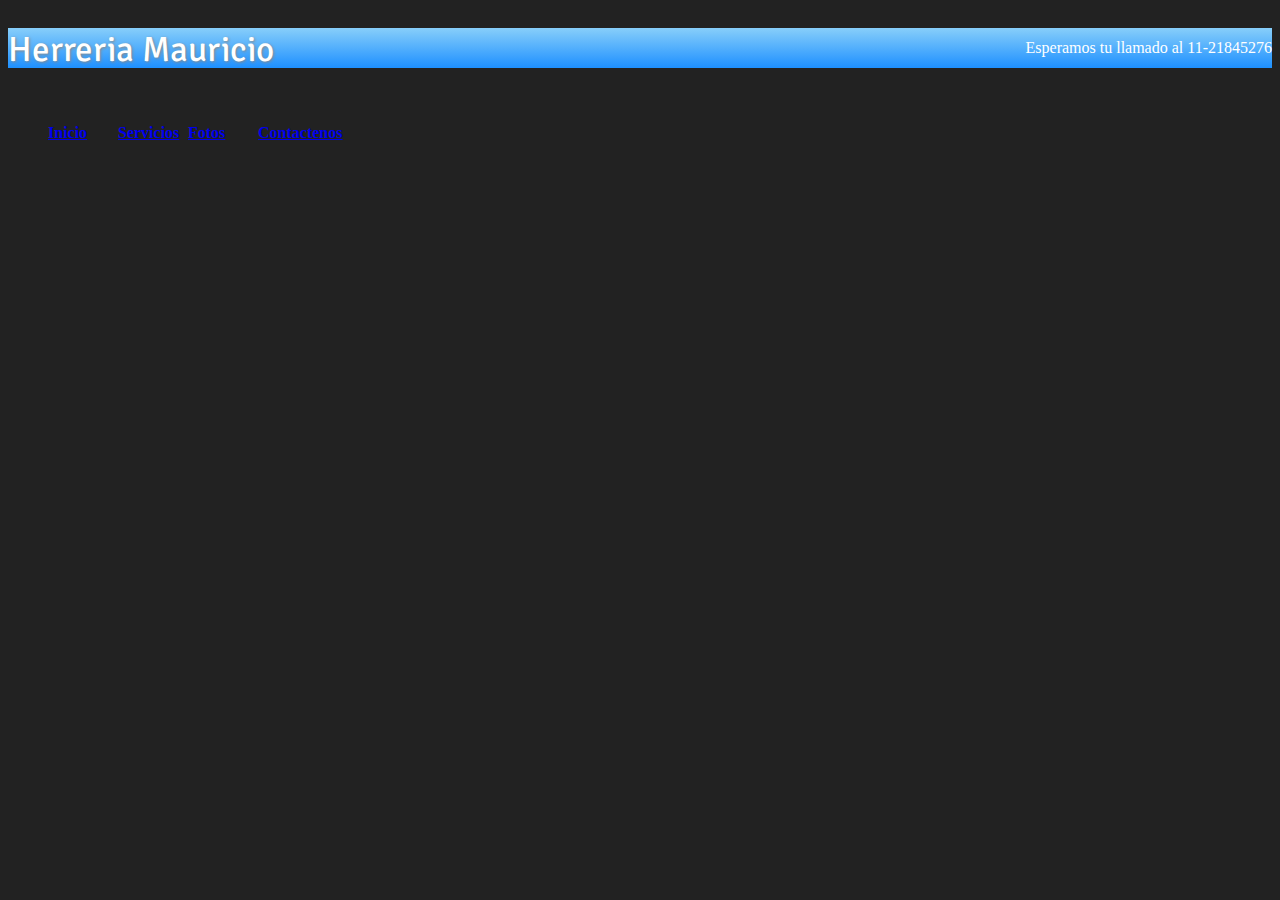
<file: index.html>
<!DOCTYPE html>
<html lang="es">
<head>
  <meta charset="UTF-8">
  <meta name="viewport" content="width=device-width, initial-scale=1.0">
  <title>Herreria Mauricio, Servicios a solo un click </title>
  <link href="https://fonts.googleapis.com/css2?family=Signika&display=swap" rel="stylesheet">
  <link rel="stylesheet" href="/css/estilos.css">
  <link rel="shortcut icon" href="favicon.ico" type="image/x-icon">
</head>
<body>
  <header class="header">
    <div class="wrapper">
      <div class="logosubwrapper">
        <a href="" class="logo">Herreria Mauricio</a>
        <div class="telefono">Esperamos tu llamado al 11-21845276 </div>
      </div>
    </div>
    <nav class="nav">
      <ul class="nav">
        <li class="selected"><a href="index.html">Inicio</a></li>
        <li><a href="servicios.html">Servicios</a></li>
        <li><a href="trabajos.html">Fotos</a></li>
        <li><a href="contactenos.html">Contactenos</a></li>
      </ul>
    </nav>
  </header>
  <!-- <h1>Herreria Mauricio</h1>
  <h2>Llamenos al 2184-5276 </h2>
  <h3>En construcción</h3> -->
</body>
</html>
</file>
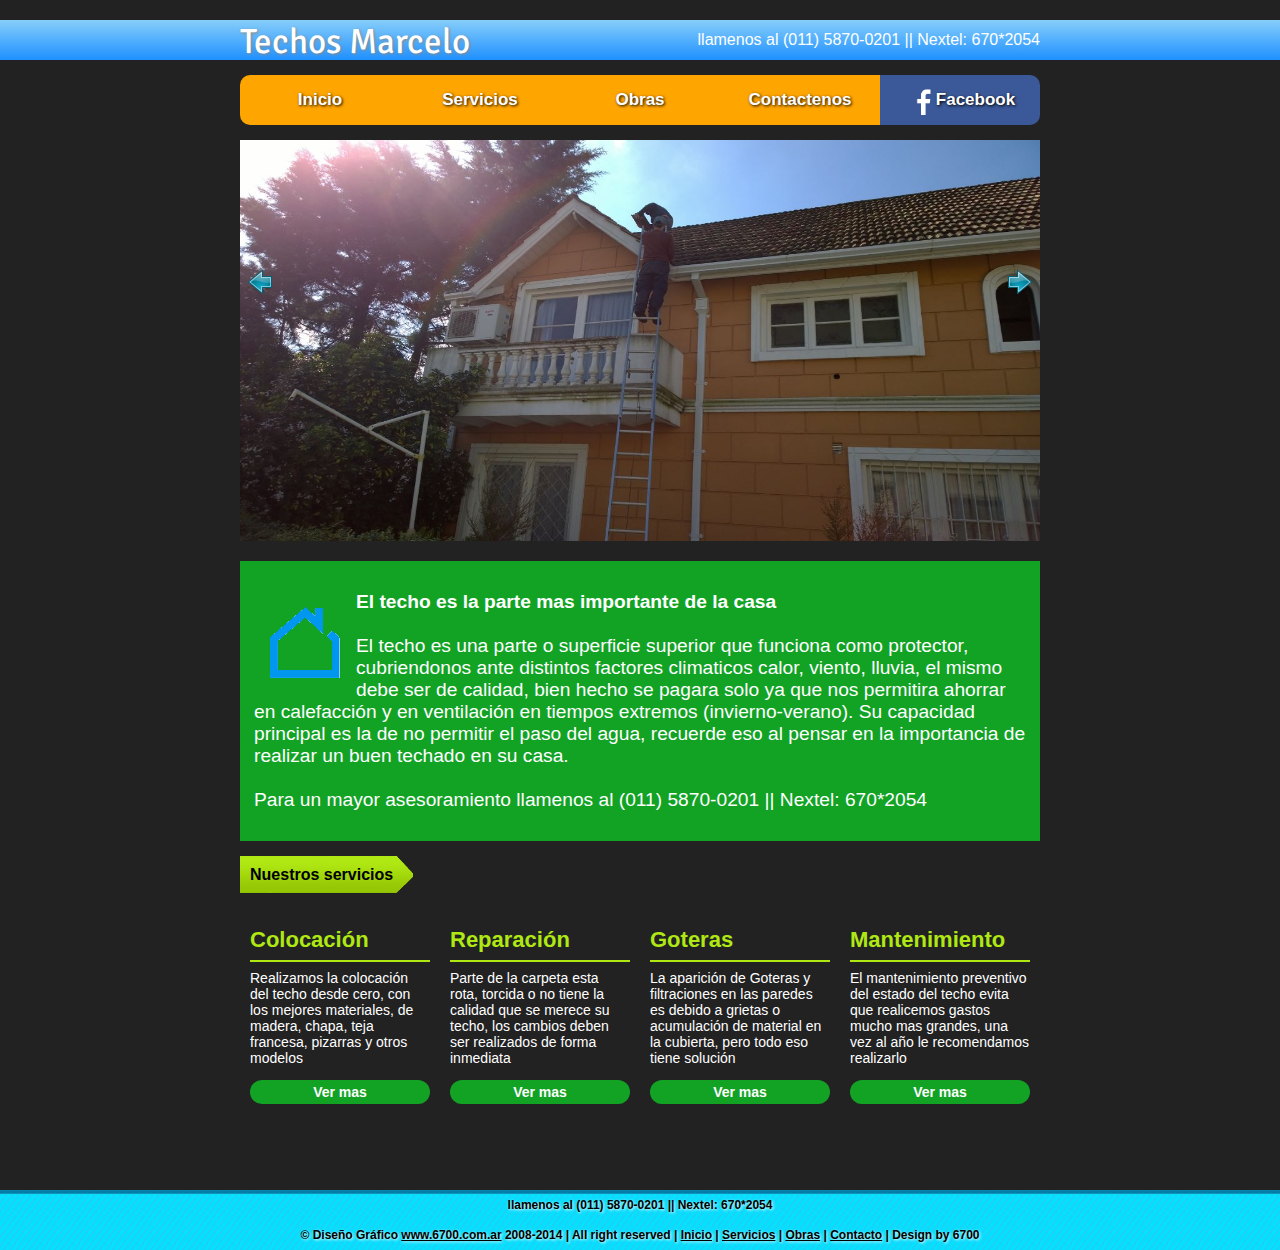
<file: colocacion.html>
<html>
<head>
	<meta name="author" content = "Luis Fernando Farji - www.6700.com.ar"/>
	<meta name="copyright" content = "Luis Fernando Farji - www.6700.com.ar"/>
	<meta name="description" content = "Colocacion de techos"/>
	<meta name="keywords" content = "techos marcelo, goteras, tinglados, moreno, capital federal, teja, pizarra, buenos aires, techo chapa, zona oeste"/>
	
	<title>Techos Marcelo - Una buena casa necesita un buen techo</title>
	<link rel="stylesheet" type="text/css" href="css/style.css">
	<link rel="stylesheet" type="text/css" href="css/skins/tango/skin.css" />
    <meta http-equiv="Content-Type" content="text/html; charset=utf-8" />
    <meta name="LANGUAGE" content="es" />
	<script type="text/javascript" src="js/main.js"></script>
	<script type="text/javascript" src="js/jquery-1.4.2.min.js"></script>
	<script type="text/javascript" src="js/jquery.jcarousel.min.js"></script>
	<script type="text/javascript">

	function mycarousel_initCallback(carousel)
	{
	    // Disable autoscrolling if the user clicks the prev or next button.
	    carousel.buttonNext.bind('click', function() {
	        carousel.startAuto(0);
	    });

	    carousel.buttonPrev.bind('click', function() {
	        carousel.startAuto(0);
	    });

	    // Pause autoscrolling if the user moves with the cursor over the clip.
	    carousel.clip.hover(function() {
	        carousel.stopAuto();
	    }, function() {
	        carousel.startAuto();
	    });
	};

	jQuery(document).ready(function() {
	    jQuery('#carrousel').jcarousel({
	        auto: 2,
	        wrap: 'circular',
			size: 3,
			scroll: 1,
	        initCallback: mycarousel_initCallback
	    });
	});
	</script>
</head>
<body>
	<div id="header">
		<div id="logowrapper">
			<div id="logosubwrapper">
				<a href="#logo" id="logo">Techos Marcelo</a>
				<div id="telefono">llamenos al (011) 5870-0201 || Nextel: 670*2054</div>
			</div>
		</div>
		<ul id="nav">
			<li><a href="index.html">Inicio</a></li>
			<li><a href="servicios.html">Servicios</a></li>
			<li><a href="obras.html">Obras</a></li>
			<li><a href="contactenos.html">Contactenos</a></li>
			<li class="facebook"><a target="_blank" href="http://www.facebook.com/pages/techos-marcelo/213220168718355"><img src="imagenes/facebook.png" width="30"/>Facebook</a></li>
		</ul>
	</div>
	<div id="main">
		<div class="jcarousel-skin-tango" id="carrousel">
					<ul>
						<li><img src="imagenes/obra052.jpg" width="800" height="401" alt="Slide 1"></img></li>
						<li><img src="imagenes/obra053.jpg" width="800" height="401" alt="Slide 2"></img></li>
						<li><img src="imagenes/obra054.jpg" width="800" height="401" alt="Slide 3"></img></li>
						<li><img src="imagenes/obra055.jpg" width="800" height="401" alt="Slide 3"></img></li>

					</ul>		
		</div>
		<div id="lema"><img src="imagenes/casa.gif"/><strong>El techo es la parte mas importante de la casa</strong><br/><br/>

			El techo es una parte o superficie superior que funciona como protector, cubriendonos ante distintos factores climaticos calor, viento, lluvia, el mismo debe ser de calidad, bien hecho se pagara solo ya que nos permitira ahorrar en calefacción y en ventilación en tiempos extremos (invierno-verano). Su capacidad principal es la de no permitir el paso del agua, recuerde eso al pensar en la importancia de realizar un buen techado en su casa.<br/><br/>
			Para un mayor asesoramiento llamenos al (011) 5870-0201 || Nextel: 670*2054
		</div>
		<div id="servicios">
			<div id="flecha"><span>Nuestros servicios</span></div><br/><br/><br/>
			<div id="boxes">
				<div class="boxi">
					<div class="title">Colocación</div>
					<div><p>Realizamos la colocación del techo desde cero, con los mejores materiales, de madera, chapa, teja francesa, pizarras y otros modelos</p>
						<a href="colocacion.html">Ver mas</a>
					</div>
				</div>
				<div class="boxi">
					<div class="title">Reparación</div>
					<div><p>Parte de la carpeta esta rota, torcida o no tiene la calidad que se merece su techo, los cambios deben ser realizados de forma inmediata </p>
						<a href="reparacion.html">Ver mas</a>
					</div>
				</div>
				<div class="boxi">
					<div class="title">Goteras</div>
					<div><p>La aparición de Goteras y filtraciones en las paredes es debido a grietas o acumulación de material en la cubierta, pero todo eso tiene solución </p>
						<a href="goteras.html">Ver mas</a>
					</div>
				</div>
				<div class="boxi">
					<div class="title">Mantenimiento</div>
					<div><p>El mantenimiento preventivo del estado del techo evita que realicemos gastos mucho mas grandes, una vez al año le recomendamos realizarlo </p>
						<a href="mantenimiento.html">Ver mas</a>
					</div>
				</div>
			</div>
		</div>
	</div>
	<div id="footer">llamenos al (011) 5870-0201 || Nextel: 670*2054		<br/> © Diseño Gráfico <a href="www.6700.com.ar">www.6700.com.ar</a> 2008-2014 | All right reserved | <a href="index.html">Inicio</a> | <a href="servicios.html">Servicios</a> | <a href="obras.html">Obras</a> | <a href="contactenos.html">Contacto</a> | Design by 6700</div>
	<script type="text/javascript">

  var _gaq = _gaq || [];
  _gaq.push(['_setAccount', 'UA-36912493-1']);
  _gaq.push(['_setDomainName', 'techosmarcelo.com.ar']);
  _gaq.push(['_setAllowLinker', true]);
  _gaq.push(['_trackPageview']);

  (function() {
    var ga = document.createElement('script'); ga.type = 'text/javascript'; ga.async = true;
    ga.src = ('https:' == document.location.protocol ? 'https://' : 'http://') + 'stats.g.doubleclick.net/dc.js';
    var s = document.getElementsByTagName('script')[0]; s.parentNode.insertBefore(ga, s);
  })();

</script>

</body>
</html>
</file>
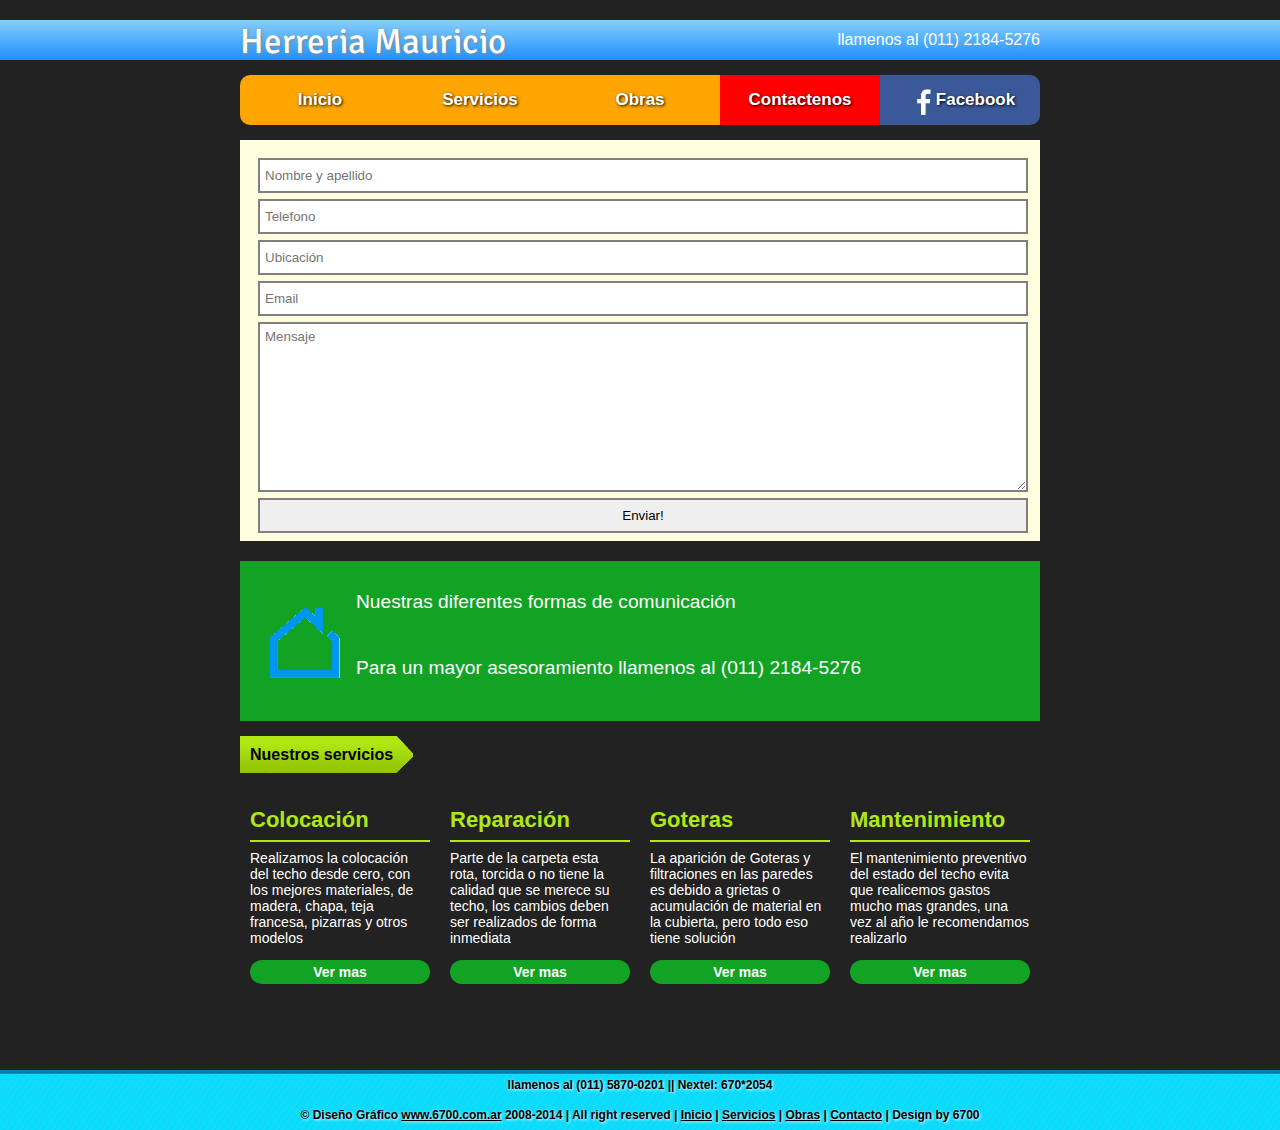
<file: contactenos.html>
<html>
<head>
	<meta name="author" content = "Luis Fernando Farji - www.6700.com.ar"/>
	<meta name="copyright" content = "Luis Fernando Farji - www.6700.com.ar"/>
	<meta name="description" content = "Formas de contacto"/>
	<meta name="keywords" content="herreria mauricio, escalera caracol, escaleras interiores, moreno, capital federal, escaleras de hierro, peldaños, zona oeste"/>
	<title>Herreria Mauricio - Servicios a un solo click</title>
	<link rel="stylesheet" type="text/css" href="css/style.css">
	<link rel="stylesheet" type="text/css" href="css/skins/tango/skin.css" />
    <meta http-equiv="Content-Type" content="text/html; charset=utf-8" />
    <meta name="LANGUAGE" content="es" />
	<script type="text/javascript" src="js/main.js"></script>
	<script type="text/javascript" src="js/jquery-1.4.2.min.js"></script>
</head>
<body>
	<div id="header">
		<div id="logowrapper">
			<div id="logosubwrapper">
				<a href="#logo" id="logo">Herreria Mauricio</a>
				<div id="telefono">llamenos al (011) 2184-5276</div>
			</div>
		</div>
		<ul id="nav">
			<li><a href="index.html">Inicio</a></li>
			<li><a href="servicios.html">Servicios</a></li>
			<li><a href="obras.html">Obras</a></li>
			<li class="selected"><a href="contactenos.html">Contactenos</a></li>
			<li class="facebook"><a target="_blank" href="http://www.facebook.com/pages/techos-marcelo/213220168718355"><img src="imagenes/facebook.png" width="30"/>Facebook</a></li>
		</ul>
	</div>
	<div id="main">
		<div id="contacto">
			<form method="post" action="https://formspree.io/techosmarcelo@email-pipeline.xyz">
				<input name="nombre" required type="text" placeholder="Nombre y apellido"><br/>
				<input name="telefono" required type="text" placeholder="Telefono"><br/>
				<input name="ubicacion" required type="text" placeholder="Ubicación"><br/>
				<input name="email" required type="text" placeholder="Email"><br/>
				<textarea name="texto" required placeholder="Mensaje"></textarea>
				<input type="submit" value="Enviar!">
			</form>
		</div>
		<div id="lema"><img src="imagenes/casa.gif"/>

			Nuestras diferentes formas de comunicación <br/><br/><br/>
			Para un mayor asesoramiento llamenos al (011) 2184-5276



		</div>
		<div id="servicios">
			<div id="flecha"><span>Nuestros servicios</span></div><br/><br/><br/>
			<div id="boxes">
				<div class="boxi">
					<div class="title">Colocación</div>
					<div><p>Realizamos la colocación del techo desde cero, con los mejores materiales, de madera, chapa, teja francesa, pizarras y otros modelos</p>
						<a href="colocacion.html">Ver mas</a>
					</div>
				</div>
				<div class="boxi">
					<div class="title">Reparación</div>
					<div><p>Parte de la carpeta esta rota, torcida o no tiene la calidad que se merece su techo, los cambios deben ser realizados de forma inmediata </p>
						<a href="reparacion.html">Ver mas</a>
					</div>
				</div>
				<div class="boxi">
					<div class="title">Goteras</div>
					<div><p>La aparición de Goteras y filtraciones en las paredes es debido a grietas o acumulación de material en la cubierta, pero todo eso tiene solución </p>
						<a href="goteras.html">Ver mas</a>
					</div>
				</div>
				<div class="boxi">
					<div class="title">Mantenimiento</div>
					<div><p>El mantenimiento preventivo del estado del techo evita que realicemos gastos mucho mas grandes, una vez al año le recomendamos realizarlo </p>
						<a href="mantenimiento.html">Ver mas</a>
					</div>
				</div>
			</div>
		</div>
	</div>
	<div id="footer">llamenos al (011) 5870-0201 || Nextel: 670*2054		<br/> © Diseño Gráfico <a href="www.6700.com.ar">www.6700.com.ar</a> 2008-2014 | All right reserved | <a href="index.html">Inicio</a> | <a href="servicios.html">Servicios</a> | <a href="obras.html">Obras</a> | <a href="contactenos.html">Contacto</a> | Design by 6700</div>
	<script type="text/javascript">

  var _gaq = _gaq || [];
  _gaq.push(['_setAccount', 'UA-36912493-1']);
  _gaq.push(['_setDomainName', 'techosmarcelo.com.ar']);
  _gaq.push(['_setAllowLinker', true]);
  _gaq.push(['_trackPageview']);

  (function() {
    var ga = document.createElement('script'); ga.type = 'text/javascript'; ga.async = true;
    ga.src = ('https:' == document.location.protocol ? 'https://' : 'http://') + 'stats.g.doubleclick.net/dc.js';
    var s = document.getElementsByTagName('script')[0]; s.parentNode.insertBefore(ga, s);
  })();

</script>

</body>
</html>
</file>
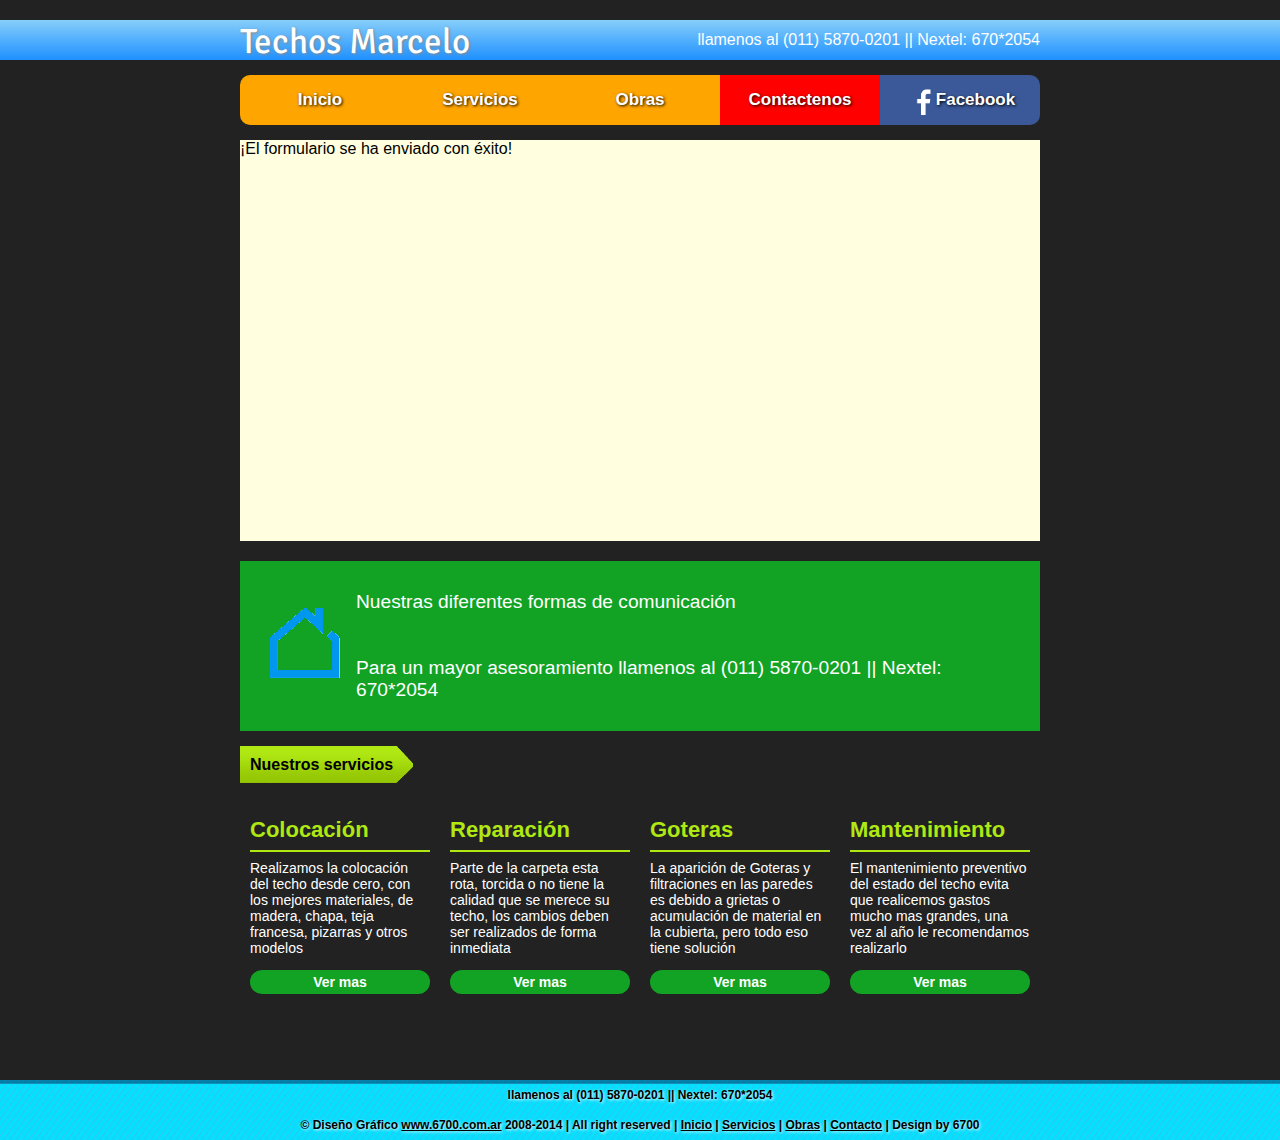
<file: contacto-enviado.html>
<html>
<head>
	<meta name="author" content = "Luis Fernando Farji - www.6700.com.ar"/>
	<meta name="copyright" content = "Luis Fernando Farji - www.6700.com.ar"/>
	<meta name="description" content = "Formas de contacto"/>
	<meta name="keywords" content = "techos marcelo, goteras, tinglados, moreno, capital federal, teja, pizarra, buenos aires, techo chapa, zona oeste"/>
	
	<title>Techos Marcelo - Una buena casa necesita un buen techo</title>
	<link rel="stylesheet" type="text/css" href="css/style.css">
	<link rel="stylesheet" type="text/css" href="css/skins/tango/skin.css" />
    <meta http-equiv="Content-Type" content="text/html; charset=utf-8" />
    <meta name="LANGUAGE" content="es" />
	<script type="text/javascript" src="js/main.js"></script>
	<script type="text/javascript" src="js/jquery-1.4.2.min.js"></script>
</head>
<body>
	<div id="header">
		<div id="logowrapper">
			<div id="logosubwrapper">
				<a href="#logo" id="logo">Techos Marcelo</a>
				<div id="telefono">llamenos al (011) 5870-0201 || Nextel: 670*2054</div>
			</div>
		</div>
		<ul id="nav">
			<li><a href="index.html">Inicio</a></li>
			<li><a href="servicios.html">Servicios</a></li>
			<li><a href="obras.html">Obras</a></li>
			<li class="selected"><a href="contactenos.html">Contactenos</a></li>
			<li class="facebook"><a target="_blank" href="http://www.facebook.com/pages/techos-marcelo/213220168718355"><img src="imagenes/facebook.png" width="30"/>Facebook</a></li>
		</ul>
	</div>
	<div id="main">
		<div id="contacto">
			¡El formulario se ha enviado con éxito!
		</div>
		<div id="lema"><img src="imagenes/casa.gif"/>

			Nuestras diferentes formas de comunicación <br/><br/><br/>
			Para un mayor asesoramiento llamenos al (011) 5870-0201 || Nextel: 670*2054



		</div>
		<div id="servicios">
			<div id="flecha"><span>Nuestros servicios</span></div><br/><br/><br/>
			<div id="boxes">
				<div class="boxi">
					<div class="title">Colocación</div>
					<div><p>Realizamos la colocación del techo desde cero, con los mejores materiales, de madera, chapa, teja francesa, pizarras y otros modelos</p>
						<a href="colocacion.html">Ver mas</a>
					</div>
				</div>
				<div class="boxi">
					<div class="title">Reparación</div>
					<div><p>Parte de la carpeta esta rota, torcida o no tiene la calidad que se merece su techo, los cambios deben ser realizados de forma inmediata </p>
						<a href="reparacion.html">Ver mas</a>
					</div>
				</div>
				<div class="boxi">
					<div class="title">Goteras</div>
					<div><p>La aparición de Goteras y filtraciones en las paredes es debido a grietas o acumulación de material en la cubierta, pero todo eso tiene solución </p>
						<a href="goteras.html">Ver mas</a>
					</div>
				</div>
				<div class="boxi">
					<div class="title">Mantenimiento</div>
					<div><p>El mantenimiento preventivo del estado del techo evita que realicemos gastos mucho mas grandes, una vez al año le recomendamos realizarlo </p>
						<a href="mantenimiento.html">Ver mas</a>
					</div>
				</div>
			</div>
		</div>
	</div>
	<div id="footer">llamenos al (011) 5870-0201 || Nextel: 670*2054		<br/> © Diseño Gráfico <a href="www.6700.com.ar">www.6700.com.ar</a> 2008-2014 | All right reserved | <a href="index.html">Inicio</a> | <a href="servicios.html">Servicios</a> | <a href="obras.html">Obras</a> | <a href="contactenos.html">Contacto</a> | Design by 6700</div>
	<script type="text/javascript">

  var _gaq = _gaq || [];
  _gaq.push(['_setAccount', 'UA-36912493-1']);
  _gaq.push(['_setDomainName', 'techosmarcelo.com.ar']);
  _gaq.push(['_setAllowLinker', true]);
  _gaq.push(['_trackPageview']);

  (function() {
    var ga = document.createElement('script'); ga.type = 'text/javascript'; ga.async = true;
    ga.src = ('https:' == document.location.protocol ? 'https://' : 'http://') + 'stats.g.doubleclick.net/dc.js';
    var s = document.getElementsByTagName('script')[0]; s.parentNode.insertBefore(ga, s);
  })();

</script>

</body>
</html>
</file>
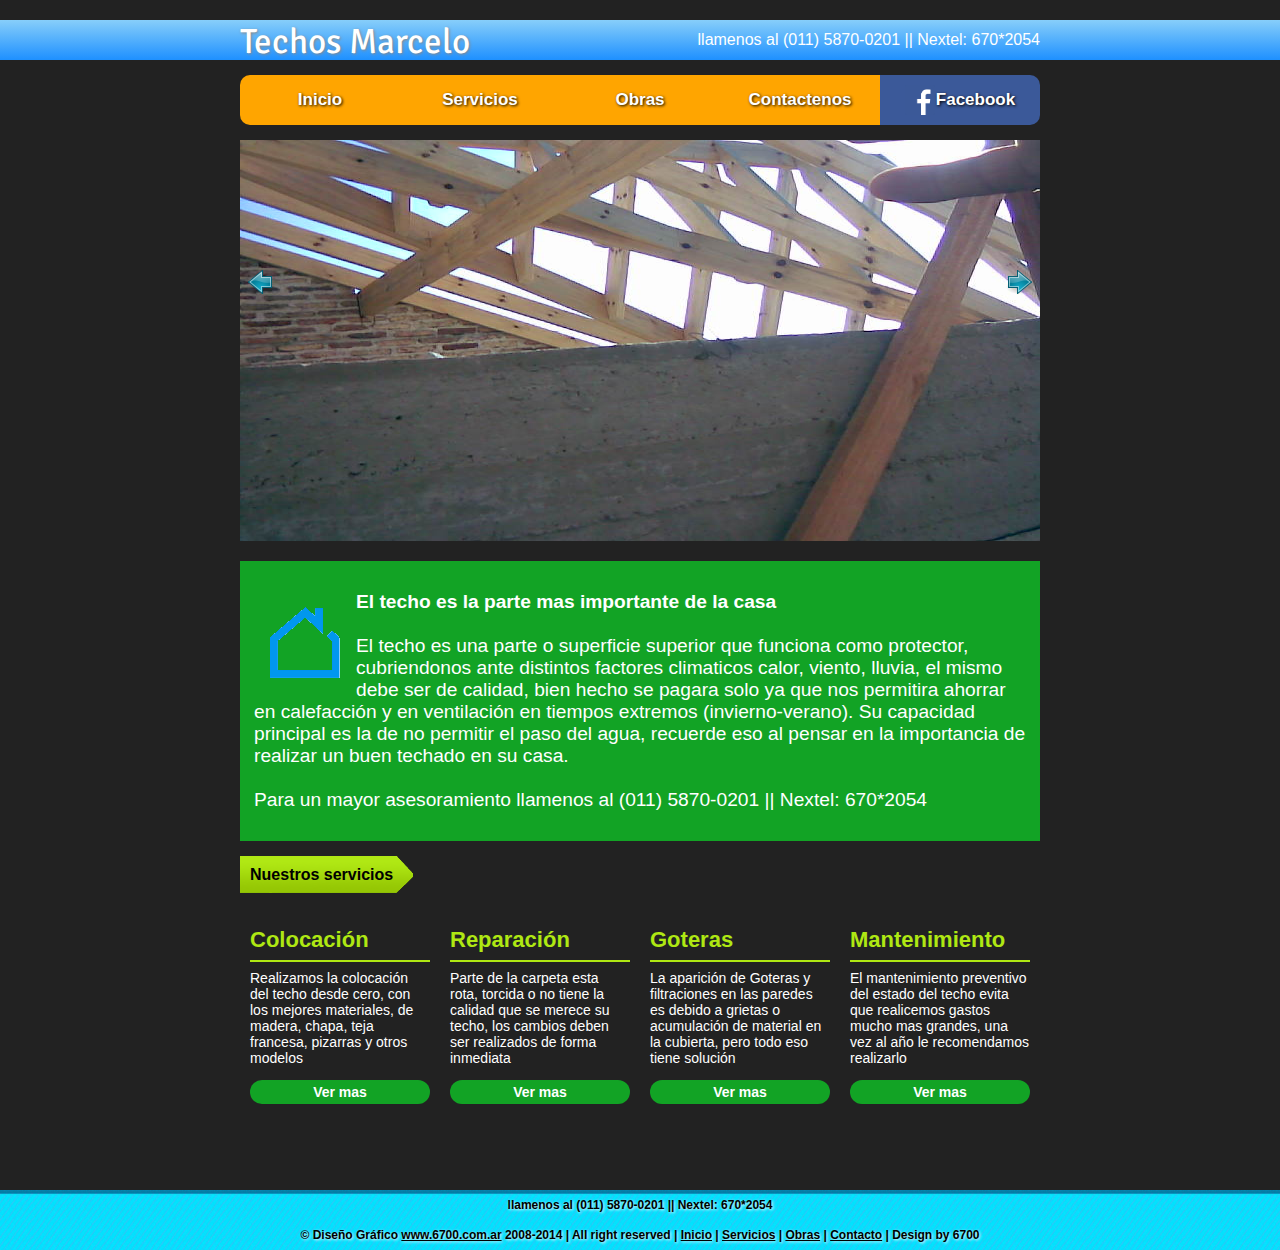
<file: goteras.html>
<html>
<head>
	<meta name="author" content = "Luis Fernando Farji - www.6700.com.ar"/>
	<meta name="copyright" content = "Luis Fernando Farji - www.6700.com.ar"/>
	<meta name="description" content = "Goteras"/>
	<meta name="keywords" content = "techos marcelo, goteras, tinglados, moreno, capital federal, teja, pizarra, buenos aires, techo chapa, zona oeste"/>

	<title>Techos Marcelo - Una buena casa necesita un buen techo</title>
	<link rel="stylesheet" type="text/css" href="css/style.css">
	<link rel="stylesheet" type="text/css" href="css/skins/tango/skin.css" />
    <meta http-equiv="Content-Type" content="text/html; charset=utf-8" />
    <meta name="LANGUAGE" content="es" />
	<script type="text/javascript" src="js/main.js"></script>
	<script type="text/javascript" src="js/jquery-1.4.2.min.js"></script>
	<script type="text/javascript" src="js/jquery.jcarousel.min.js"></script>
	<script type="text/javascript">

	function mycarousel_initCallback(carousel)
	{
	    // Disable autoscrolling if the user clicks the prev or next button.
	    carousel.buttonNext.bind('click', function() {
	        carousel.startAuto(0);
	    });

	    carousel.buttonPrev.bind('click', function() {
	        carousel.startAuto(0);
	    });

	    // Pause autoscrolling if the user moves with the cursor over the clip.
	    carousel.clip.hover(function() {
	        carousel.stopAuto();
	    }, function() {
	        carousel.startAuto();
	    });
	};

	jQuery(document).ready(function() {
	    jQuery('#carrousel').jcarousel({
	        auto: 2,
	        wrap: 'circular',
			size: 3,
			scroll: 1,
	        initCallback: mycarousel_initCallback
	    });
	});
	</script>
</head>
<body>
	<div id="header">
		<div id="logowrapper">
			<div id="logosubwrapper">
				<a href="#logo" id="logo">Techos Marcelo</a>
				<div id="telefono">llamenos al (011) 5870-0201 || Nextel: 670*2054</div>
			</div>
		</div>
		<ul id="nav">
			<li><a href="index.html">Inicio</a></li>
			<li><a href="servicios.html">Servicios</a></li>
			<li><a href="obras.html">Obras</a></li>
			<li><a href="contactenos.html">Contactenos</a></li>
			<li class="facebook"><a target="_blank" href="http://www.facebook.com/pages/techos-marcelo/213220168718355"><img src="imagenes/facebook.png" width="30"/>Facebook</a></li>
		</ul>
	</div>
	<div id="main">
		<div class="jcarousel-skin-tango" id="carrousel">
					<ul>
						<li><img src="imagenes/obra018.jpg" width="800" height="401" alt="Slide 1"></img></li>
						<li><img src="imagenes/obra019.jpg" width="800" height="401" alt="Slide 2"></img></li>
						<li><img src="imagenes/obra020.jpg" width="800" height="401" alt="Slide 3"></img></li>
					</ul>		
		</div>
		<div id="lema"><img src="imagenes/casa.gif"/><strong>El techo es la parte mas importante de la casa</strong><br/><br/>

			El techo es una parte o superficie superior que funciona como protector, cubriendonos ante distintos factores climaticos calor, viento, lluvia, el mismo debe ser de calidad, bien hecho se pagara solo ya que nos permitira ahorrar en calefacción y en ventilación en tiempos extremos (invierno-verano). Su capacidad principal es la de no permitir el paso del agua, recuerde eso al pensar en la importancia de realizar un buen techado en su casa.<br/><br/>
			Para un mayor asesoramiento llamenos al (011) 5870-0201 || Nextel: 670*2054
		</div>
		<div id="servicios">
			<div id="flecha"><span>Nuestros servicios</span></div><br/><br/><br/>
			<div id="boxes">
				<div class="boxi">
					<div class="title">Colocación</div>
					<div><p>Realizamos la colocación del techo desde cero, con los mejores materiales, de madera, chapa, teja francesa, pizarras y otros modelos</p>
						<a href="colocacion.html">Ver mas</a>
					</div>
				</div>
				<div class="boxi">
					<div class="title">Reparación</div>
					<div><p>Parte de la carpeta esta rota, torcida o no tiene la calidad que se merece su techo, los cambios deben ser realizados de forma inmediata </p>
						<a href="reparacion.html">Ver mas</a>
					</div>
				</div>
				<div class="boxi">
					<div class="title">Goteras</div>
					<div><p>La aparición de Goteras y filtraciones en las paredes es debido a grietas o acumulación de material en la cubierta, pero todo eso tiene solución </p>
						<a href="goteras.html">Ver mas</a>
					</div>
				</div>
				<div class="boxi">
					<div class="title">Mantenimiento</div>
					<div><p>El mantenimiento preventivo del estado del techo evita que realicemos gastos mucho mas grandes, una vez al año le recomendamos realizarlo </p>
						<a href="mantenimiento.html">Ver mas</a>
					</div>
				</div>
			</div>
		</div>
	</div>
	<div id="footer">llamenos al (011) 5870-0201 || Nextel: 670*2054		<br/> © Diseño Gráfico <a href="www.6700.com.ar">www.6700.com.ar</a> 2008-2014 | All right reserved | <a href="index.html">Inicio</a> | <a href="servicios.html">Servicios</a> | <a href="obras.html">Obras</a> | <a href="contactenos.html">Contacto</a> | Design by 6700</div>
	<script type="text/javascript">

  var _gaq = _gaq || [];
  _gaq.push(['_setAccount', 'UA-36912493-1']);
  _gaq.push(['_setDomainName', 'techosmarcelo.com.ar']);
  _gaq.push(['_setAllowLinker', true]);
  _gaq.push(['_trackPageview']);

  (function() {
    var ga = document.createElement('script'); ga.type = 'text/javascript'; ga.async = true;
    ga.src = ('https:' == document.location.protocol ? 'https://' : 'http://') + 'stats.g.doubleclick.net/dc.js';
    var s = document.getElementsByTagName('script')[0]; s.parentNode.insertBefore(ga, s);
  })();

</script>

</body>
</html>
</file>
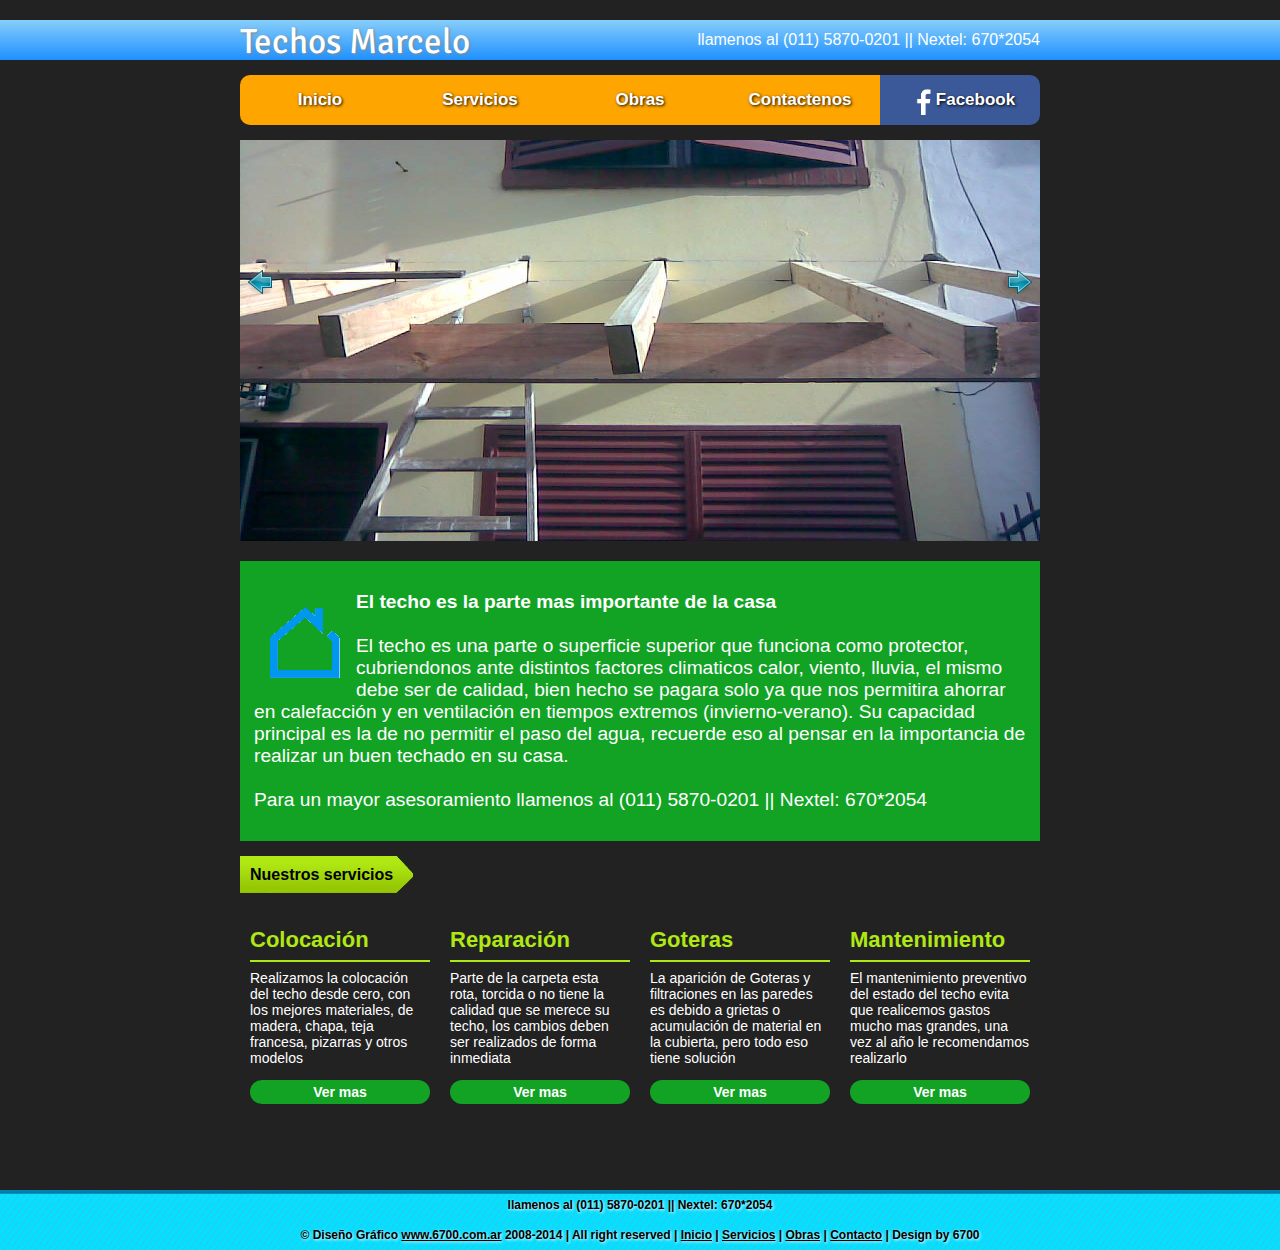
<file: mantenimiento.html>
<html>
<head>
	<meta name="author" content = "Luis Fernando Farji - www.6700.com.ar"/>
	<meta name="copyright" content = "Luis Fernando Farji - www.6700.com.ar"/>
	<meta name="description" content = "Mantenimiento"/>
	<meta name="keywords" content = "techos marcelo, goteras, tinglados, moreno, capital federal, teja, pizarra, buenos aires, techo chapa, zona oeste"/>
	
	<title>Techos Marcelo - Una buena casa necesita un buen techo</title>
	<link rel="stylesheet" type="text/css" href="css/style.css">
	<link rel="stylesheet" type="text/css" href="css/skins/tango/skin.css" />
    <meta http-equiv="Content-Type" content="text/html; charset=utf-8" />
    <meta name="LANGUAGE" content="es" />
	<script type="text/javascript" src="js/main.js"></script>
	<script type="text/javascript" src="js/jquery-1.4.2.min.js"></script>
	<script type="text/javascript" src="js/jquery.jcarousel.min.js"></script>
	<script type="text/javascript">

	function mycarousel_initCallback(carousel)
	{
	    // Disable autoscrolling if the user clicks the prev or next button.
	    carousel.buttonNext.bind('click', function() {
	        carousel.startAuto(0);
	    });

	    carousel.buttonPrev.bind('click', function() {
	        carousel.startAuto(0);
	    });

	    // Pause autoscrolling if the user moves with the cursor over the clip.
	    carousel.clip.hover(function() {
	        carousel.stopAuto();
	    }, function() {
	        carousel.startAuto();
	    });
	};

	jQuery(document).ready(function() {
	    jQuery('#carrousel').jcarousel({
	        auto: 2,
	        wrap: 'circular',
			size: 3,
			scroll: 1,
	        initCallback: mycarousel_initCallback
	    });
	});
	</script>
</head>
<body>
	<div id="header">
		<div id="logowrapper">
			<div id="logosubwrapper">
				<a href="#logo" id="logo">Techos Marcelo</a>
				<div id="telefono">llamenos al (011) 5870-0201 || Nextel: 670*2054</div>
			</div>
		</div>
		<ul id="nav">
			<li><a href="index.html">Inicio</a></li>
			<li><a href="servicios.html">Servicios</a></li>
			<li><a href="obras.html">Obras</a></li>
			<li><a href="contactenos.html">Contactenos</a></li>
			<li class="facebook"><a target="_blank" href="http://www.facebook.com/pages/techos-marcelo/213220168718355"><img src="imagenes/facebook.png" width="30"/>Facebook</a></li>
		</ul>
	</div>
	<div id="main">
		<div class="jcarousel-skin-tango" id="carrousel">
					<ul>
						<li><img src="imagenes/obra015.jpg" width="800" height="401" alt="Slide 1"></img></li>
						<li><img src="imagenes/obra016.jpg" width="800" height="401" alt="Slide 2"></img></li>
						<li><img src="imagenes/obra017.jpg" width="800" height="401" alt="Slide 3"></img></li>
					</ul>		
		</div>
		<div id="lema"><img src="imagenes/casa.gif"/><strong>El techo es la parte mas importante de la casa</strong><br/><br/>

			El techo es una parte o superficie superior que funciona como protector, cubriendonos ante distintos factores climaticos calor, viento, lluvia, el mismo debe ser de calidad, bien hecho se pagara solo ya que nos permitira ahorrar en calefacción y en ventilación en tiempos extremos (invierno-verano). Su capacidad principal es la de no permitir el paso del agua, recuerde eso al pensar en la importancia de realizar un buen techado en su casa.<br/><br/>
			Para un mayor asesoramiento llamenos al (011) 5870-0201 || Nextel: 670*2054
		</div>
		<div id="servicios">
			<div id="flecha"><span>Nuestros servicios</span></div><br/><br/><br/>
			<div id="boxes">
				<div class="boxi">
					<div class="title">Colocación</div>
					<div><p>Realizamos la colocación del techo desde cero, con los mejores materiales, de madera, chapa, teja francesa, pizarras y otros modelos</p>
						<a href="colocacion.html">Ver mas</a>
					</div>
				</div>
				<div class="boxi">
					<div class="title">Reparación</div>
					<div><p>Parte de la carpeta esta rota, torcida o no tiene la calidad que se merece su techo, los cambios deben ser realizados de forma inmediata </p>
						<a href="reparacion.html">Ver mas</a>
					</div>
				</div>
				<div class="boxi">
					<div class="title">Goteras</div>
					<div><p>La aparición de Goteras y filtraciones en las paredes es debido a grietas o acumulación de material en la cubierta, pero todo eso tiene solución </p>
						<a href="goteras.html">Ver mas</a>
					</div>
				</div>
				<div class="boxi">
					<div class="title">Mantenimiento</div>
					<div><p>El mantenimiento preventivo del estado del techo evita que realicemos gastos mucho mas grandes, una vez al año le recomendamos realizarlo </p>
						<a href="mantenimiento.html">Ver mas</a>
					</div>
				</div>
			</div>
		</div>
	</div>
	<div id="footer">llamenos al (011) 5870-0201 || Nextel: 670*2054		<br/> © Diseño Gráfico <a href="www.6700.com.ar">www.6700.com.ar</a> 2008-2014 | All right reserved | <a href="index.html">Inicio</a> | <a href="servicios.html">Servicios</a> | <a href="obras.html">Obras</a> | <a href="contactenos.html">Contacto</a> | Design by 6700</div>
	<script type="text/javascript">

  var _gaq = _gaq || [];
  _gaq.push(['_setAccount', 'UA-36912493-1']);
  _gaq.push(['_setDomainName', 'techosmarcelo.com.ar']);
  _gaq.push(['_setAllowLinker', true]);
  _gaq.push(['_trackPageview']);

  (function() {
    var ga = document.createElement('script'); ga.type = 'text/javascript'; ga.async = true;
    ga.src = ('https:' == document.location.protocol ? 'https://' : 'http://') + 'stats.g.doubleclick.net/dc.js';
    var s = document.getElementsByTagName('script')[0]; s.parentNode.insertBefore(ga, s);
  })();

</script>

</body>
</html>
</file>
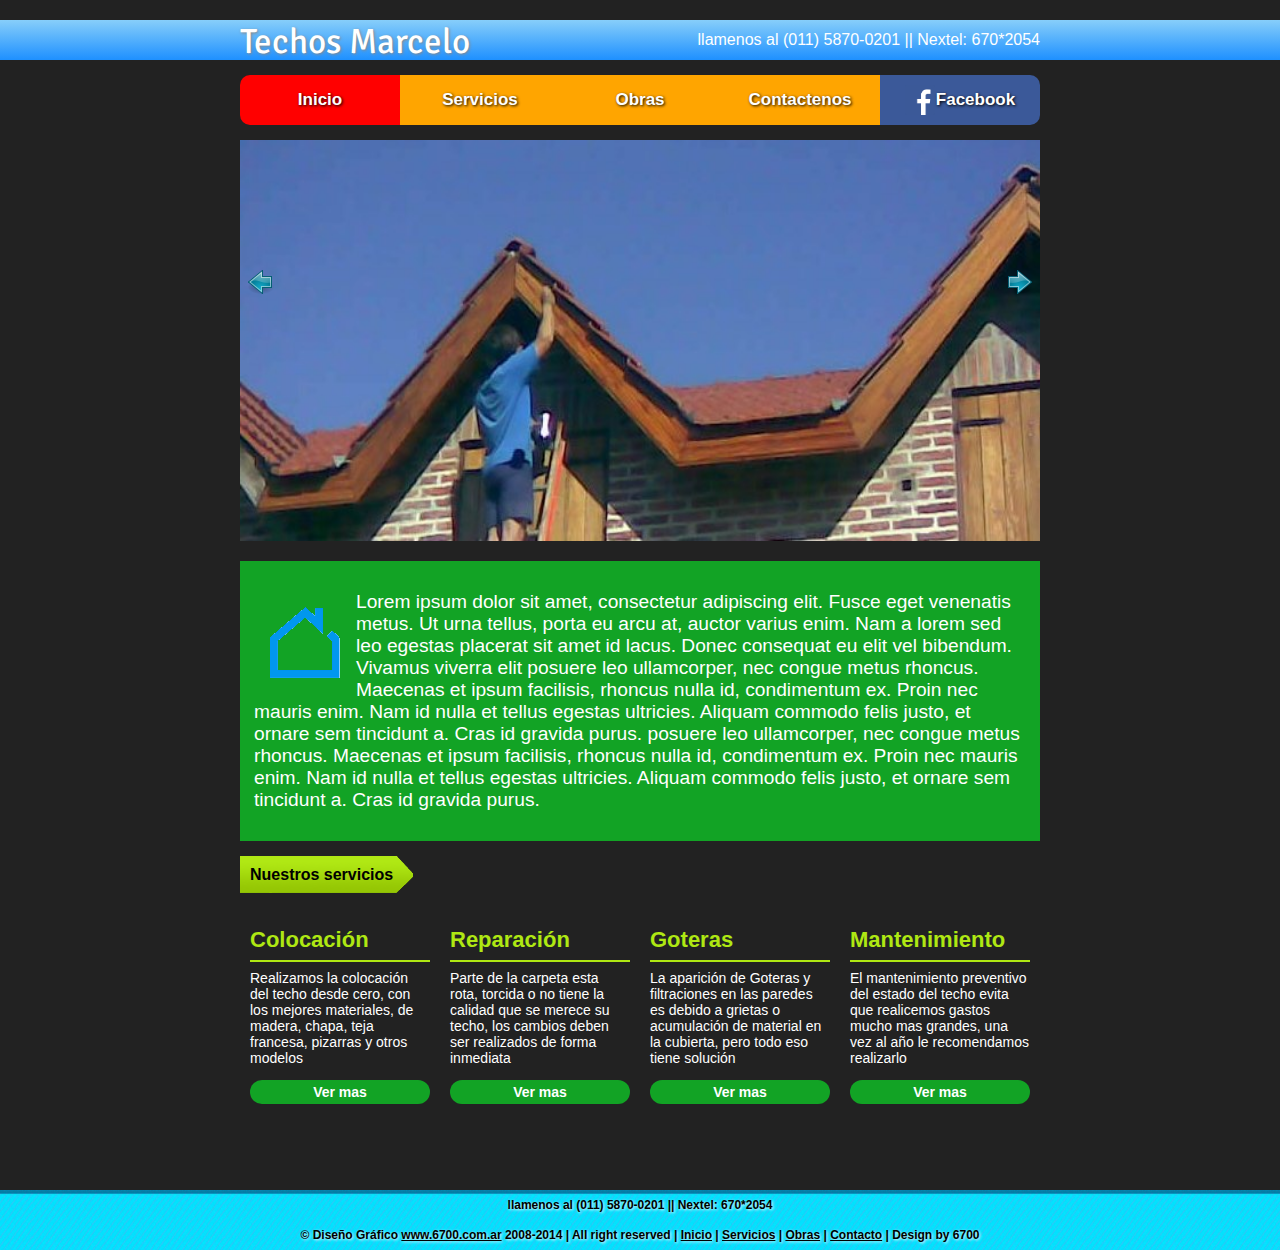
<file: plantilla.html>
<html>
<head>
	<meta name="author" content = "Luis Fernando Farji - www.6700.com.ar"/>
	<meta name="copyright" content = "Luis Fernando Farji - www.6700.com.ar"/>
	<meta name="description" content = "Pagina Principal"/>
	<meta name="keywords" content = "techos marcelo, goteras, tinglados, moreno, capital federal, teja, pizarra, buenos aires, techo chapa, zona oeste"/>
	
	<title>Techos Marcelo - Una buena casa necesita un buen techo</title>
	<link rel="stylesheet" type="text/css" href="css/style.css">
	<link rel="stylesheet" type="text/css" href="css/skins/tango/skin.css" />
    <meta http-equiv="Content-Type" content="text/html; charset=utf-8" />
    <meta name="LANGUAGE" content="es" />
	<script type="text/javascript" src="js/main.js"></script>
	<script type="text/javascript" src="js/jquery-1.4.2.min.js"></script>
	<script type="text/javascript" src="js/jquery.jcarousel.min.js"></script>
	<script type="text/javascript">

	function mycarousel_initCallback(carousel)
	{
	    // Disable autoscrolling if the user clicks the prev or next button.
	    carousel.buttonNext.bind('click', function() {
	        carousel.startAuto(0);
	    });

	    carousel.buttonPrev.bind('click', function() {
	        carousel.startAuto(0);
	    });

	    // Pause autoscrolling if the user moves with the cursor over the clip.
	    carousel.clip.hover(function() {
	        carousel.stopAuto();
	    }, function() {
	        carousel.startAuto();
	    });
	};

	jQuery(document).ready(function() {
	    jQuery('#carrousel').jcarousel({
	        auto: 2,
	        wrap: 'circular',
			size: 3,
			scroll: 1,
	        initCallback: mycarousel_initCallback
	    });
	});
	</script>
</head>
<body>
	<div id="header">
		<div id="logowrapper">
			<div id="logosubwrapper">
				<a href="#logo" id="logo">Techos Marcelo</a>
				<div id="telefono">llamenos al (011) 5870-0201 || Nextel: 670*2054</div>
			</div>
		</div>
		<ul id="nav">
			<li class="selected"><a href="index.html"><h1>Inicio</h1></a></li>
			<li><a href="servicios.html">Servicios</a></li>
			<li><a href="obras.html">Obras</a></li>
			<li><a href="contactenos.html">Contactenos</a></li>
			<li class="facebook"><a target="_blank" href="http://www.facebook.com/pages/techos-marcelo/213220168718355"><img src="imagenes/facebook.png" width="30"/>Facebook</a></li>
		</ul>
	</div>
	<div id="main">
		<div class="jcarousel-skin-tango" id="carrousel">
					<ul>
						<li><img src="imagenes/techo1.jpg" width="800" height="401" alt="Slide 1"></img></li>
						<li><img src="imagenes/techo2.jpg" width="800" height="401" alt="Slide 2"></img></li>
						<li><img src="imagenes/techo3.jpg" width="800" height="401" alt="Slide 3"></img></li>
					</ul>		
		</div>
		<div id="lema">
			<img src="imagenes/casa.gif"/>
			Lorem ipsum dolor sit amet, consectetur adipiscing elit. Fusce eget venenatis metus. Ut urna tellus, porta eu arcu at, auctor varius enim. Nam a lorem sed leo egestas placerat sit amet id lacus. Donec consequat eu elit vel bibendum. Vivamus viverra elit posuere leo ullamcorper, nec congue metus rhoncus. Maecenas et ipsum facilisis, rhoncus nulla id, condimentum ex. Proin nec mauris enim. Nam id nulla et tellus egestas ultricies. Aliquam commodo felis justo, et ornare sem tincidunt a. Cras id gravida purus.  posuere leo ullamcorper, nec congue metus rhoncus. Maecenas et ipsum facilisis, rhoncus nulla id, condimentum ex. Proin nec mauris enim. Nam id nulla et tellus egestas ultricies. Aliquam commodo felis justo, et ornare sem tincidunt a. Cras id gravida purus.
		</div>
		<div id="servicios">
			<div id="flecha"><span>Nuestros servicios</span></div><br/><br/><br/>
			<div id="boxes">
				<div class="boxi">
					<div class="title">Colocación</div>
					<div><p>Realizamos la colocación del techo desde cero, con los mejores materiales, de madera, chapa, teja francesa, pizarras y otros modelos</p>
						<a href="colocacion.html">Ver mas</a>
					</div>
				</div>
				<div class="boxi">
					<div class="title">Reparación</div>
					<div><p>Parte de la carpeta esta rota, torcida o no tiene la calidad que se merece su techo, los cambios deben ser realizados de forma inmediata </p>
						<a href="reparacion.html">Ver mas</a>
					</div>
				</div>
				<div class="boxi">
					<div class="title">Goteras</div>
					<div><p>La aparición de Goteras y filtraciones en las paredes es debido a grietas o acumulación de material en la cubierta, pero todo eso tiene solución </p>
						<a href="goteras.html">Ver mas</a>
					</div>
				</div>
				<div class="boxi">
					<div class="title">Mantenimiento</div>
					<div><p>El mantenimiento preventivo del estado del techo evita que realicemos gastos mucho mas grandes, una vez al año le recomendamos realizarlo </p>
						<a href="mantenimiento.html">Ver mas</a>
					</div>
				</div>
			</div>
		</div>
	</div>
	<div id="footer">llamenos al (011) 5870-0201 || Nextel: 670*2054		<br/> © Diseño Gráfico <a href="www.6700.com.ar">www.6700.com.ar</a> 2008-2014 | All right reserved | <a href="index.html">Inicio</a> | <a href="servicios.html">Servicios</a> | <a href="obras.html">Obras</a> | <a href="contactenos.html">Contacto</a> | Design by 6700</div>
</body>
<script type="text/javascript">

  var _gaq = _gaq || [];
  _gaq.push(['_setAccount', 'UA-36912493-1']);
  _gaq.push(['_setDomainName', 'techosmarcelo.com.ar']);
  _gaq.push(['_setAllowLinker', true]);
  _gaq.push(['_trackPageview']);

  (function() {
    var ga = document.createElement('script'); ga.type = 'text/javascript'; ga.async = true;
    ga.src = ('https:' == document.location.protocol ? 'https://' : 'http://') + 'stats.g.doubleclick.net/dc.js';
    var s = document.getElementsByTagName('script')[0]; s.parentNode.insertBefore(ga, s);
  })();

</script>

</html>
</file>
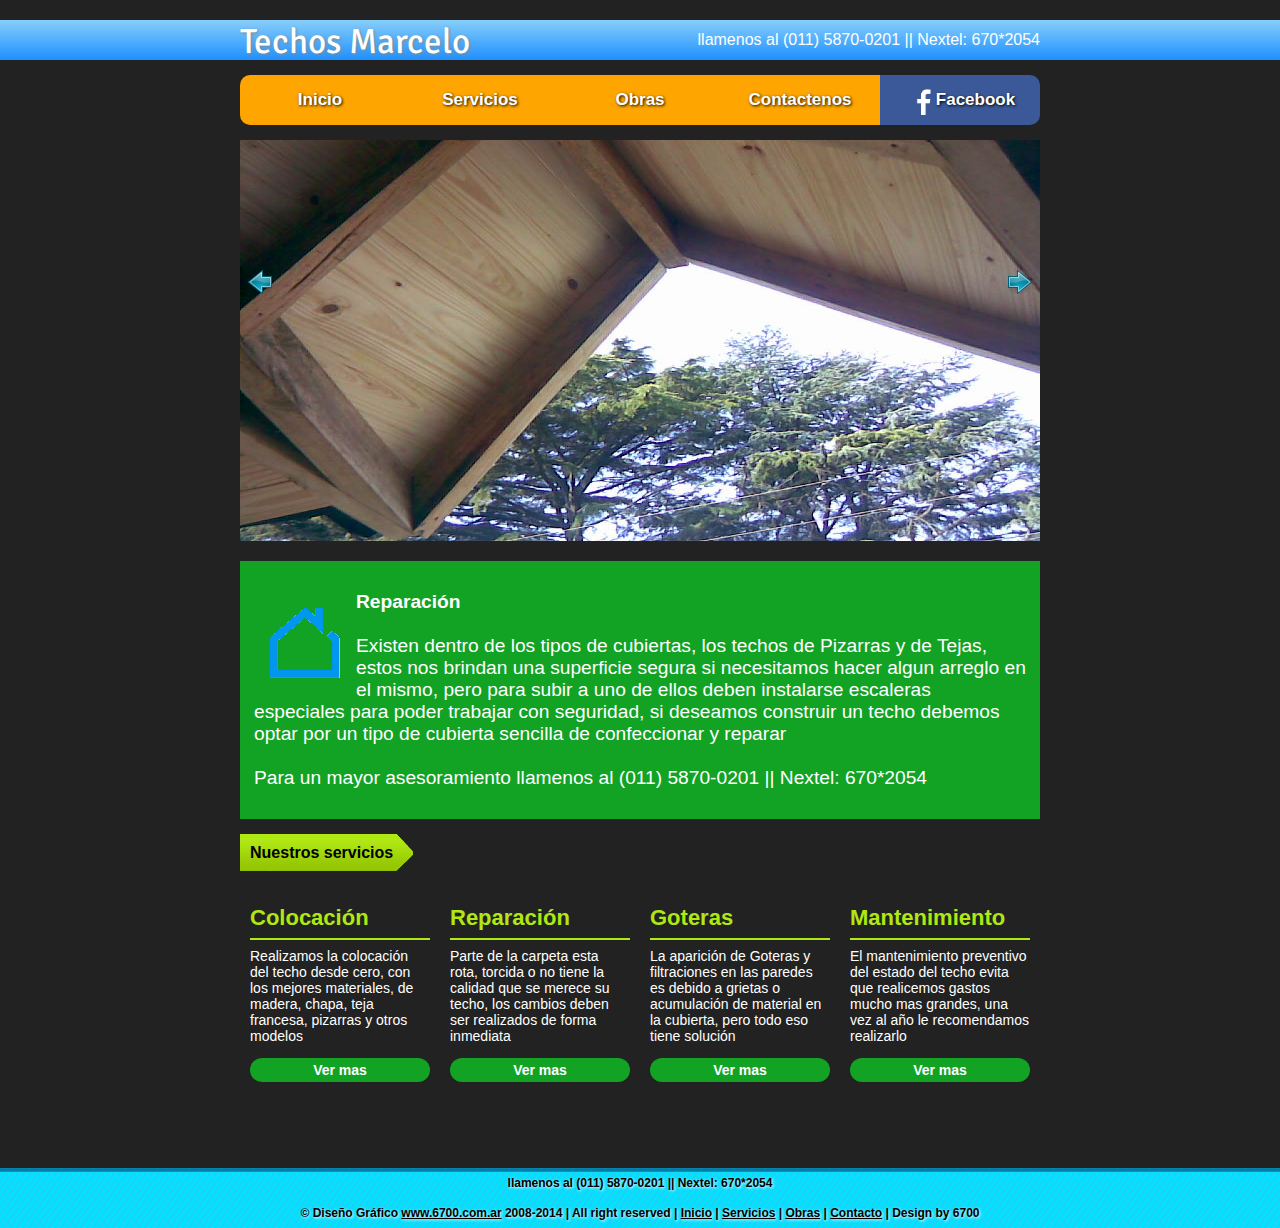
<file: reparacion.html>
<html>
<head>
	<meta name="author" content = "Luis Fernando Farji - www.6700.com.ar"/>
	<meta name="copyright" content = "Luis Fernando Farji - www.6700.com.ar"/>
	<meta name="description" content = "Reparacion de techos"/>
	<meta name="keywords" content = "techos marcelo, goteras, tinglados, moreno, capital federal, teja, pizarra, buenos aires, techo chapa, zona oeste"/>
	
	<title>Techos Marcelo - Una buena casa necesita un buen techo</title>
	<link rel="stylesheet" type="text/css" href="css/style.css">
	<link rel="stylesheet" type="text/css" href="css/skins/tango/skin.css" />
    <meta http-equiv="Content-Type" content="text/html; charset=utf-8" />
    <meta name="LANGUAGE" content="es" />
	<script type="text/javascript" src="js/main.js"></script>
	<script type="text/javascript" src="js/jquery-1.4.2.min.js"></script>
	<script type="text/javascript" src="js/jquery.jcarousel.min.js"></script>
	<script type="text/javascript">

	function mycarousel_initCallback(carousel)
	{
	    // Disable autoscrolling if the user clicks the prev or next button.
	    carousel.buttonNext.bind('click', function() {
	        carousel.startAuto(0);
	    });

	    carousel.buttonPrev.bind('click', function() {
	        carousel.startAuto(0);
	    });

	    // Pause autoscrolling if the user moves with the cursor over the clip.
	    carousel.clip.hover(function() {
	        carousel.stopAuto();
	    }, function() {
	        carousel.startAuto();
	    });
	};

	jQuery(document).ready(function() {
	    jQuery('#carrousel').jcarousel({
	        auto: 2,
	        wrap: 'circular',
			size: 3,
			scroll: 1,
	        initCallback: mycarousel_initCallback
	    });
	});
	</script>
</head>
<body>
	<div id="header">
		<div id="logowrapper">
			<div id="logosubwrapper">
				<a href="#logo" id="logo">Techos Marcelo</a>
				<div id="telefono">llamenos al (011) 5870-0201 || Nextel: 670*2054</div>
			</div>
		</div>
		<ul id="nav">
			<li><a href="index.html">Inicio</a></li>
			<li><a href="servicios.html">Servicios</a></li>
			<li><a href="obras.html">Obras</a></li>
			<li><a href="contactenos.html">Contactenos</a></li>
			<li class="facebook"><a target="_blank" href="http://www.facebook.com/pages/techos-marcelo/213220168718355"><img src="imagenes/facebook.png" width="30"/>Facebook</a></li>
		</ul>
	</div>
	<div id="main">
		<div class="jcarousel-skin-tango" id="carrousel">
					<ul>
						<li><img src="imagenes/obra010.jpg" width="800" height="401" alt="Slide 1"></img></li>
						<li><img src="imagenes/obra011.jpg" width="800" height="401" alt="Slide 2"></img></li>
						<li><img src="imagenes/obra012.jpg" width="800" height="401" alt="Slide 3"></img></li>
					</ul>		
		</div>
		<div id="lema"><img src="imagenes/casa.gif"/><strong>Reparación</strong><br/><br/>

			Existen dentro de los tipos de cubiertas, los techos de Pizarras y de Tejas, estos nos brindan una superficie segura si necesitamos hacer algun arreglo en el mismo, pero para subir a uno de ellos deben instalarse escaleras especiales para poder trabajar con seguridad, si deseamos construir un techo debemos optar por un tipo de cubierta sencilla de confeccionar y reparar<br/><br/>
			Para un mayor asesoramiento llamenos al (011) 5870-0201 || Nextel: 670*2054
		</div>
		<div id="servicios">
			<div id="flecha"><span>Nuestros servicios</span></div><br/><br/><br/>
			<div id="boxes">
				<div class="boxi">
					<div class="title">Colocación</div>
					<div><p>Realizamos la colocación del techo desde cero, con los mejores materiales, de madera, chapa, teja francesa, pizarras y otros modelos</p>
						<a href="colocacion.html">Ver mas</a>
					</div>
				</div>
				<div class="boxi">
					<div class="title">Reparación</div>
					<div><p>Parte de la carpeta esta rota, torcida o no tiene la calidad que se merece su techo, los cambios deben ser realizados de forma inmediata </p>
						<a href="reparacion.html">Ver mas</a>
					</div>
				</div>
				<div class="boxi">
					<div class="title">Goteras</div>
					<div><p>La aparición de Goteras y filtraciones en las paredes es debido a grietas o acumulación de material en la cubierta, pero todo eso tiene solución </p>
						<a href="goteras.html">Ver mas</a>
					</div>
				</div>
				<div class="boxi">
					<div class="title">Mantenimiento</div>
					<div><p>El mantenimiento preventivo del estado del techo evita que realicemos gastos mucho mas grandes, una vez al año le recomendamos realizarlo </p>
						<a href="mantenimiento.html">Ver mas</a>
					</div>
				</div>
			</div>
		</div>
	</div>
	<div id="footer">llamenos al (011) 5870-0201 || Nextel: 670*2054		<br/> © Diseño Gráfico <a href="www.6700.com.ar">www.6700.com.ar</a> 2008-2014 | All right reserved | <a href="index.html">Inicio</a> | <a href="servicios.html">Servicios</a> | <a href="obras.html">Obras</a> | <a href="contactenos.html">Contacto</a> | Design by 6700</div>
	<script type="text/javascript">

  var _gaq = _gaq || [];
  _gaq.push(['_setAccount', 'UA-36912493-1']);
  _gaq.push(['_setDomainName', 'techosmarcelo.com.ar']);
  _gaq.push(['_setAllowLinker', true]);
  _gaq.push(['_trackPageview']);

  (function() {
    var ga = document.createElement('script'); ga.type = 'text/javascript'; ga.async = true;
    ga.src = ('https:' == document.location.protocol ? 'https://' : 'http://') + 'stats.g.doubleclick.net/dc.js';
    var s = document.getElementsByTagName('script')[0]; s.parentNode.insertBefore(ga, s);
  })();

</script>

</body>
</html>
</file>
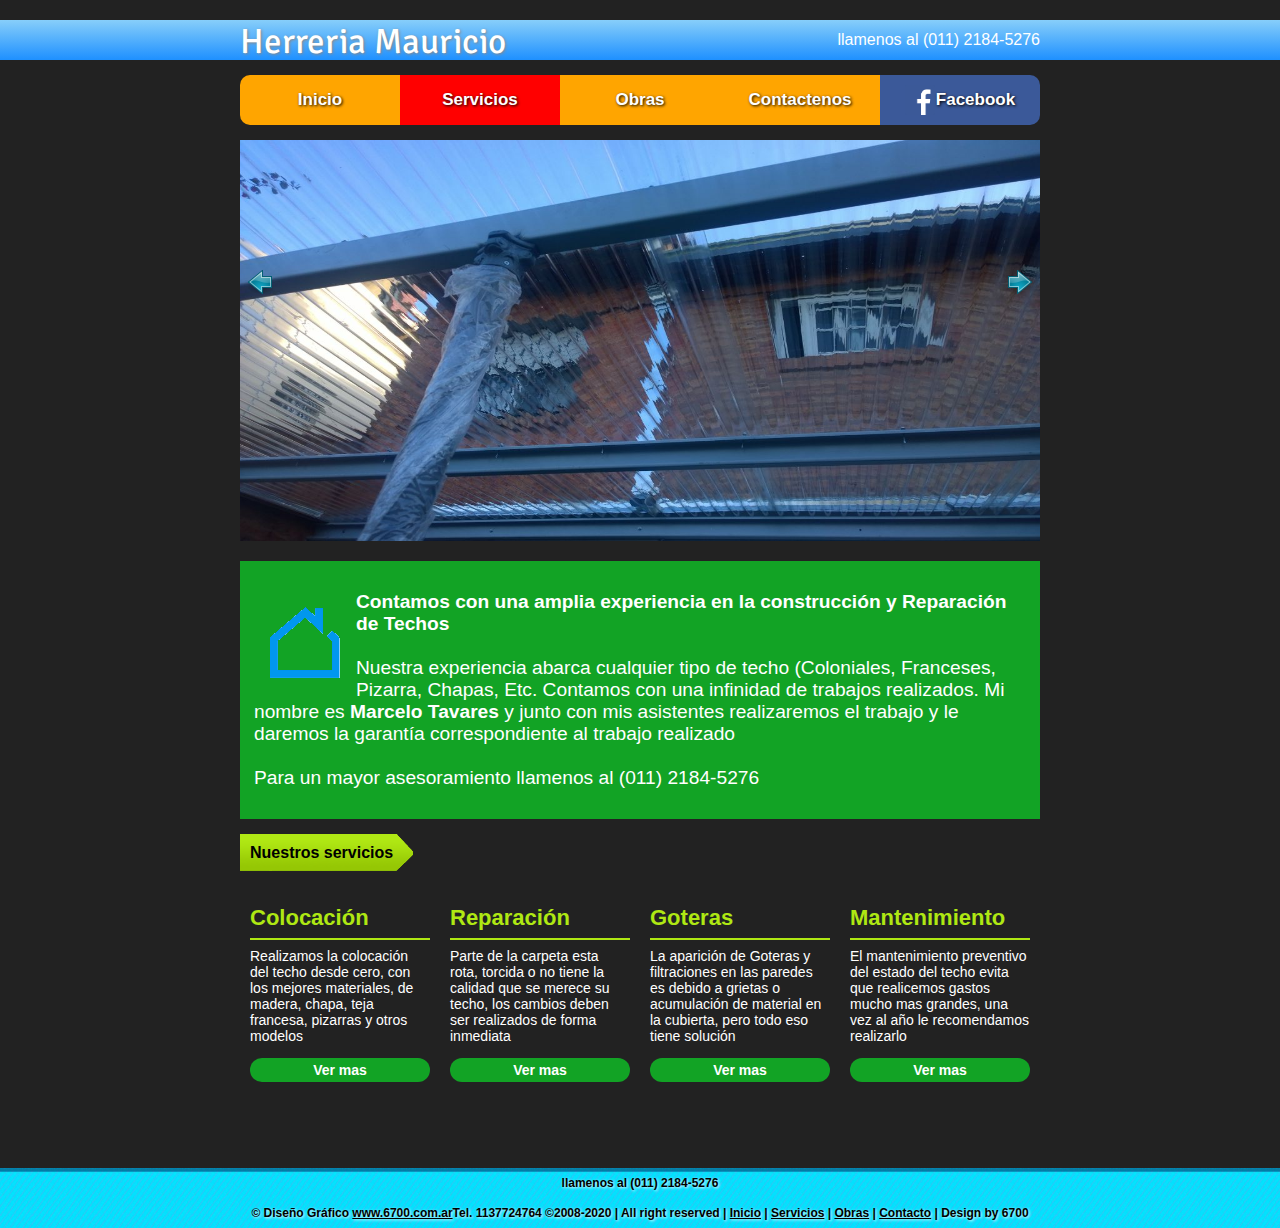
<file: servicios.html>
<html>
<head>
	<meta name="author" content = "Luis Fernando Farji - www.6700.com.ar"/>
	<meta name="copyright" content = "Luis Fernando Farji - www.6700.com.ar"/>
	<meta name="description" content = "Servicios"/>
	<meta name="keywords" content="herreria mauricio, escalera caracol, escaleras interiores, moreno, capital federal, escaleras de hierro, peldaños, zona oeste"/>
	<title>Herreria Mauricio - Servicios a un solo click</title>
	<link rel="stylesheet" type="text/css" href="css/style.css">
	<link rel="stylesheet" type="text/css" href="css/skins/tango/skin.css" />
    <meta http-equiv="Content-Type" content="text/html; charset=utf-8" />
    <meta name="LANGUAGE" content="es" />
	<script type="text/javascript" src="js/main.js"></script>
	<script type="text/javascript" src="js/jquery-1.4.2.min.js"></script>
	<script type="text/javascript" src="js/jquery.jcarousel.min.js"></script>
	<script type="text/javascript">

	function mycarousel_initCallback(carousel)
	{
	    // Disable autoscrolling if the user clicks the prev or next button.
	    carousel.buttonNext.bind('click', function() {
	        carousel.startAuto(0);
	    });

	    carousel.buttonPrev.bind('click', function() {
	        carousel.startAuto(0);
	    });

	    // Pause autoscrolling if the user moves with the cursor over the clip.
	    carousel.clip.hover(function() {
	        carousel.stopAuto();
	    }, function() {
	        carousel.startAuto();
	    });
	};

	jQuery(document).ready(function() {
	    jQuery('#carrousel').jcarousel({
	        auto: 2,
	        wrap: 'circular',
			size: 3,
			scroll: 1,
	        initCallback: mycarousel_initCallback
	    });
	});
	</script>
</head>
<body>
	<div id="header">
		<div id="logowrapper">
			<div id="logosubwrapper">
				<a href="#logo" id="logo">Herreria Mauricio</a>
				<div id="telefono">llamenos al (011) 2184-5276</div>
			</div>
		</div>
		<ul id="nav">
			<li><a href="index.html">Inicio</a></li>
			<li class="selected"><a href="servicios.html"><h1>Servicios</h1></a></li>
			<li><a href="obras.html">Obras</a></li>
			<li><a href="contactenos.html">Contactenos</a></li>
			<li class="facebook"><a target="_blank" href="http://www.facebook.com/pages/techos-marcelo/213220168718355"><img src="imagenes/facebook.png" width="30"/>Facebook</a></li>
		</ul>
	</div>
	<div id="main">
		<div class="jcarousel-skin-tango" id="carrousel">
					<ul>
						<li><img src="imagenes/obra049.jpg" width="800" height="401" alt="Slide 1"></img></li>
						<li><img src="imagenes/obra050.jpg" width="800" height="401" alt="Slide 2"></img></li>
						<li><img src="imagenes/obra051.jpg" width="800" height="401" alt="Slide 3"></img></li>
					</ul>		
		</div>
		<div id="lema"><img src="imagenes/casa.gif"/><strong>Contamos con una amplia experiencia en la construcción y Reparación de Techos</strong><br/><br/>

			Nuestra experiencia abarca cualquier tipo de techo (Coloniales, Franceses, Pizarra, Chapas, Etc. Contamos con una infinidad de trabajos realizados. Mi nombre es <strong>Marcelo Tavares </strong> y junto con mis asistentes realizaremos el trabajo y le daremos la garantía correspondiente al trabajo realizado<br/><br/>
			Para un mayor asesoramiento llamenos al (011) 2184-5276
		</div>
		<div id="servicios">
			<div id="flecha"><span>Nuestros servicios</span></div><br/><br/><br/>
			<div id="boxes">
				<div class="boxi">
					<div class="title">Colocación</div>
					<div><p>Realizamos la colocación del techo desde cero, con los mejores materiales, de madera, chapa, teja francesa, pizarras y otros modelos</p>
						<a href="colocacion.html">Ver mas</a>
					</div>
				</div>
				<div class="boxi">
					<div class="title">Reparación</div>
					<div><p>Parte de la carpeta esta rota, torcida o no tiene la calidad que se merece su techo, los cambios deben ser realizados de forma inmediata </p>
						<a href="reparacion.html">Ver mas</a>
					</div>
				</div>
				<div class="boxi">
					<div class="title">Goteras</div>
					<div><p>La aparición de Goteras y filtraciones en las paredes es debido a grietas o acumulación de material en la cubierta, pero todo eso tiene solución </p>
						<a href="goteras.html">Ver mas</a>
					</div>
				</div>
				<div class="boxi">
					<div class="title">Mantenimiento</div>
					<div><p>El mantenimiento preventivo del estado del techo evita que realicemos gastos mucho mas grandes, una vez al año le recomendamos realizarlo </p>
						<a href="mantenimiento.html">Ver mas</a>
					</div>
				</div>
			</div>
		</div>
	</div>
	<div id="footer">llamenos al (011) 2184-5276 <br/> © Diseño Gráfico <a href="www.6700.com.ar">www.6700.com.ar</a>Tel. 1137724764 ©2008-2020 | All right reserved | <a href="index.html">Inicio</a> | <a href="servicios.html">Servicios</a> | <a href="obras.html">Obras</a> | <a href="contactenos.html">Contacto</a> | Design by 6700</div>
	<script type="text/javascript">

  var _gaq = _gaq || [];
  _gaq.push(['_setAccount', 'UA-36912493-1']);
  _gaq.push(['_setDomainName', 'techosmarcelo.com.ar']);
  _gaq.push(['_setAllowLinker', true]);
  _gaq.push(['_trackPageview']);

  (function() {
    var ga = document.createElement('script'); ga.type = 'text/javascript'; ga.async = true;
    ga.src = ('https:' == document.location.protocol ? 'https://' : 'http://') + 'stats.g.doubleclick.net/dc.js';
    var s = document.getElementsByTagName('script')[0]; s.parentNode.insertBefore(ga, s);
  })();

</script>

</body>
</html>
</file>
<file: css/estilos.css>
body {
  background: #222;
  color: White;
  display: block;
}
.header {
  height: 120px;
  padding-top: 20px ;
}
.wrapper {
  width: 100%;
  height: 40px;
  background-color: lightskyblue;
  background-image: -webkit-linear-gradient(top, lightskyblue , dodgerblue );
	background-image:         linear-gradient(to bottom, lightskyblue , dodgerblue );
}
.logo {
  font-family: 'Signika', sans-serif;
  text-shadow: 1px 1px 3px #888;
  color: white;
  border: none;
  text-decoration: none;
  font-size: 35px;
  width: 70%;
  text-align: center;
  /* align-content: center; */
  float: center;
}
.telefono {
  float: right;
  color: white;
  line-height: 40px;
  te
}
.logosubwrapper {
	/* width:800px; */
	margin:0 auto;
}

.nav {
  display: flex;
  margin-top: 20px;
}
.nav .selected a
{
	/* background: red !important; */
}
.nav li  {
	line-height: 50px;
	text-align: center;
	width:70px;
	display:inline-flex;
	height:50px;
	text-decoration: none;
	color:white;
	/* font-size: 17px; */
	font-weight: bold;
	/* text-shadow: 1px 1px 3px #000; */
}
</file>
<file: css/style.css>
@import url(https://fonts.googleapis.com/css?family=Signika:600);
*{margin:0;padding:0;font-family: Arial, sans-serif;-webkit-transition: all 0.8s ease-out;transition: all 0.8s ease-out;}
body
{
	background: #222;
	display:block;
}
#header
{
	height:120px;
	padding-top:20px;
}
#logowrapper
{
	width:100%;
	height:40px;
	background-color: lightskyblue ;
	background-image: -webkit-linear-gradient(top, lightskyblue , dodgerblue );
	background-image:         linear-gradient(to bottom, lightskyblue , dodgerblue );
}
#logosubwrapper
{
	width:800px;
	margin:0 auto;
}
#logo
{
	font-family: 'Signika', sans-serif;
  	text-shadow: 1px 1px 3px #888;
	color:white;
	border:none;
	text-decoration: none;
	font-size: 35px;
	width:300px;
	text-align:left;
	display:block;
	float:left;
}
#telefono
{
	float:right;
	color:white;
	line-height: 40px
}
#nav
{
	list-style: none;
	background: white;
	width:800px;
	margin:0 auto;
	display:block;
	margin-top:15px;
}
#nav li:first-child a
{
	border-radius: 10px 0 0 10px;
	background-clip: padding-box;
}
#nav li:last-child a
{
	border-radius: 0 10px 10px 0;
	background-clip: padding-box;
}
#nav li 
{
	list-style: none;
	display:block;
	width:160px;
	margin:0;
	float:left;

}
#nav li a:hover
{
	background: red !important;
}
#nav li a
{
	background: orange;
}
#nav li a,h1
{
	line-height: 50px;
	text-align: center;
	width:160px;
	display:block;
	height:50px;
	text-decoration: none;
	color:white;
	font-size: 17px;
	font-weight: bold;
	text-shadow: 1px 1px 3px #000;
}
h1
{
	display:inherit;
	border:none;
}
#nav li a *
{
	float:left;
}
#nav .selected a
{
	background: red !important;
}
#nav .facebook a
{
	background: #3b5999 !important;
}
#nav .facebook a:hover
{
	background: #3b5999 !important;
}
#nav a img
{
	height:30px;
	width:30px;
	margin-left: 25px;
	margin-top: 10px;
	margin-right: -24px;
}
#main
{
	width:800px;
	height:auto;
	margin:0 auto;
}
#carrousel
{
	margin:0 auto;
	width:800px;
	height:401px;
	background:white;
}
#lema
{
	margin-top: 20px;
	padding:14px;
	background:#12A325;
	min-height:100px;
	padding-top:30px;
	padding-bottom:30px;
	color:white;
	font-size: 1.2rem;

}
#lema img
{
	float:left;
	margin:16px;
}
#servicios
{
	display:block;
	margin-top:15px;
}
#flecha
{
	height:37px;
	max-width:509px;
	font-weight: 800;
	line-height: 37px;
	float:left;
	background: url("../imagenes/title_right.png") no-repeat scroll right top transparent;
}
#flecha span
{
	color:block;
	float:left;
	margin-left:10px;
	margin-right:20px;
	display:block;
}
#boxes
{
	width:801px;
	display:block;

}
.boxi
{
	float:left;
	padding:10px;
	height:250px;
	width:180px;
	overflow:inherit;
	color:white;
	font-size: 14px;
}
.boxi .title
{
	color:#AFE813;
	font-weight: bold;
	font-size:22px;
	height:40px;
	line-height: 40px;
	text-align: left;
	border-bottom:solid 2px #AFE813;
	margin-bottom: 8px;
}
.boxi a 
{
	background:#12A325;
	color:white;
	display:block;
	margin-top: 14px;
	text-decoration: none;
	text-align: center;
	line-height: 12px;
	padding:6px;
	border-radius: 12px;
	font-weight: bold;
}
.boxi a:hover
{
	background:green;
}
#footer
{
	margin-top:280px;
	height:60px;
	width:100%;
	display: block;
	background:url("../imagenes/footer_bg.jpg") 0 0 repeat-x;
	color:black;
	text-align: center;
	line-height: 30px;
	font-size: 12px;
	text-shadow: 1px 1px 3px #fff;
	font-weight: bold;
}
#footer a
{
	color:black;
}
#contacto
{
	margin:0 auto;
	width:800px;
	height:401px;
	background:lightyellow;
}
#contacto form
{
	padding:15px;
}
#contacto form input,#contacto form textarea
{
	width:100%;
	height:35px;
	margin:3px;
	border:solid 2px grey;
	padding:5px;
}
#contacto form textarea
{
	height:170px;
}
.galeria ul 
{
	display:block;
	overflow: hidden;
	height: auto;
}
.galeria ul li
{
	display:block;
	float:left;
	background:white;
	margin:4px;
	padding:4px;
	padding-bottom:19px;
	min-width:250px;
	min-height: 150px;
	cursor:pointer;
}
.galeria ul li a 
{
	color:black;
	text-decoration: none;
}
.galeria ul li div
{
	padding-top:10px;
	width:200px;
	text-align: center;
	margin:3px;
	margin: 0 auto;
}
.galeria ul li img
{
	width:230px !important;
	display: block;
	margin:0 auto;
	margin-top:15px;
}
.hide
{
	display:none;
}
.volver , .textoAlbum
{
	display:block;
	width:100%;
	height: 50px;
	background:green;
	color:white;
	text-align: center;
	line-height: 50px;
	font-size:28px;
	margin-top:15px;
	margin-bottom:15px;
}
.volver
{
	cursor:pointer;
}
</file>
<file: css/skins/tango/skin.css>
.jcarousel-skin-tango .jcarousel-container {
   /* -moz-border-radius: 10px;
    background: #F0F6F9;
    border: 1px solid #346F97;*/
    -webkit-transition: none !important;transition: none !important;
}
.jcarousel-skin-tango *
{

    -webkit-transition: none !important;transition: none !important;
}
.jcarousel-skin-tango .jcarousel-direction-rtl {
	direction: rtl;
}

.jcarousel-skin-tango .jcarousel-container-horizontal {
    /*width: 245px;
    padding: 20px 40px;*/
}

.jcarousel-skin-tango .jcarousel-container-vertical {
    width: 75px;
    height: 245px;
    padding: 40px 20px;
}

.jcarousel-skin-tango .jcarousel-clip-horizontal {
    width:  800px;
    height: 401px;
}

.jcarousel-skin-tango .jcarousel-clip-vertical {
    width:  800px;
    height: 401px;
}

.jcarousel-skin-tango .jcarousel-item {
    width: 800px;
    height: 401px;
}

.jcarousel-skin-tango .jcarousel-item-horizontal {
	margin-left: 0;
    margin-right: 10px;
}

.jcarousel-skin-tango .jcarousel-direction-rtl .jcarousel-item-horizontal {
	margin-left: 10px;
    margin-right: 0;
}

.jcarousel-skin-tango .jcarousel-item-vertical {
    margin-bottom: 10px;
}

.jcarousel-skin-tango .jcarousel-item-placeholder {
    background: #fff;
    color: #000;
}

/**
 *  Horizontal Buttons
 */
.jcarousel-skin-tango .jcarousel-next-horizontal {
    background:url("next-horizontal.png") no-repeat scroll 0 0 transparent;
	cursor:pointer;
	height:32px;
	position:absolute;
	right:5px;
	top:126px;
	width:32px;
}

.jcarousel-skin-tango .jcarousel-direction-rtl .jcarousel-next-horizontal {
    left: 5px;
    right: auto;
    background-image: url(prev-horizontal.png);
}

.jcarousel-skin-tango .jcarousel-next-horizontal:hover {
    background-position: -32px 0;
}

.jcarousel-skin-tango .jcarousel-next-horizontal:active {
    background-position: -64px 0;
}

.jcarousel-skin-tango .jcarousel-next-disabled-horizontal,
.jcarousel-skin-tango .jcarousel-next-disabled-horizontal:hover,
.jcarousel-skin-tango .jcarousel-next-disabled-horizontal:active {
    cursor: default;
    background-position: -96px 0;
}

.jcarousel-skin-tango .jcarousel-prev-horizontal {
    position: absolute;
    top: 126px;
    left: 5px;
    width: 32px;
    height: 32px;
    cursor: pointer;
    background: transparent url(prev-horizontal.png) no-repeat 0 0;
}

.jcarousel-skin-tango .jcarousel-direction-rtl .jcarousel-prev-horizontal {
    left: auto;
    right: 5px;
    background-image: url(next-horizontal.png);
}

.jcarousel-skin-tango .jcarousel-prev-horizontal:hover {
    background-position: -32px 0;
}

.jcarousel-skin-tango .jcarousel-prev-horizontal:active {
    background-position: -64px 0;
}

.jcarousel-skin-tango .jcarousel-prev-disabled-horizontal,
.jcarousel-skin-tango .jcarousel-prev-disabled-horizontal:hover,
.jcarousel-skin-tango .jcarousel-prev-disabled-horizontal:active {
    cursor: default;
    background-position: -96px 0;
}

/**
 *  Vertical Buttons
 */
.jcarousel-skin-tango .jcarousel-next-vertical {
    position: absolute;
    bottom: 5px;
    left: 43px;
    width: 32px;
    height: 32px;
    cursor: pointer;
    background: transparent url(next-vertical.png) no-repeat 0 0;
}

.jcarousel-skin-tango .jcarousel-next-vertical:hover {
    background-position: 0 -32px;
}

.jcarousel-skin-tango .jcarousel-next-vertical:active {
    background-position: 0 -64px;
}

.jcarousel-skin-tango .jcarousel-next-disabled-vertical,
.jcarousel-skin-tango .jcarousel-next-disabled-vertical:hover,
.jcarousel-skin-tango .jcarousel-next-disabled-vertical:active {
    cursor: default;
    background-position: 0 -96px;
}

.jcarousel-skin-tango .jcarousel-prev-vertical {
    position: absolute;
    top: 5px;
    left: 43px;
    width: 32px;
    height: 32px;
    cursor: pointer;
    background: transparent url(prev-vertical.png) no-repeat 0 0;
}

.jcarousel-skin-tango .jcarousel-prev-vertical:hover {
    background-position: 0 -32px;
}

.jcarousel-skin-tango .jcarousel-prev-vertical:active {
    background-position: 0 -64px;
}

.jcarousel-skin-tango .jcarousel-prev-disabled-vertical,
.jcarousel-skin-tango .jcarousel-prev-disabled-vertical:hover,
.jcarousel-skin-tango .jcarousel-prev-disabled-vertical:active {
    cursor: default;
    background-position: 0 -96px;
}
</file>
